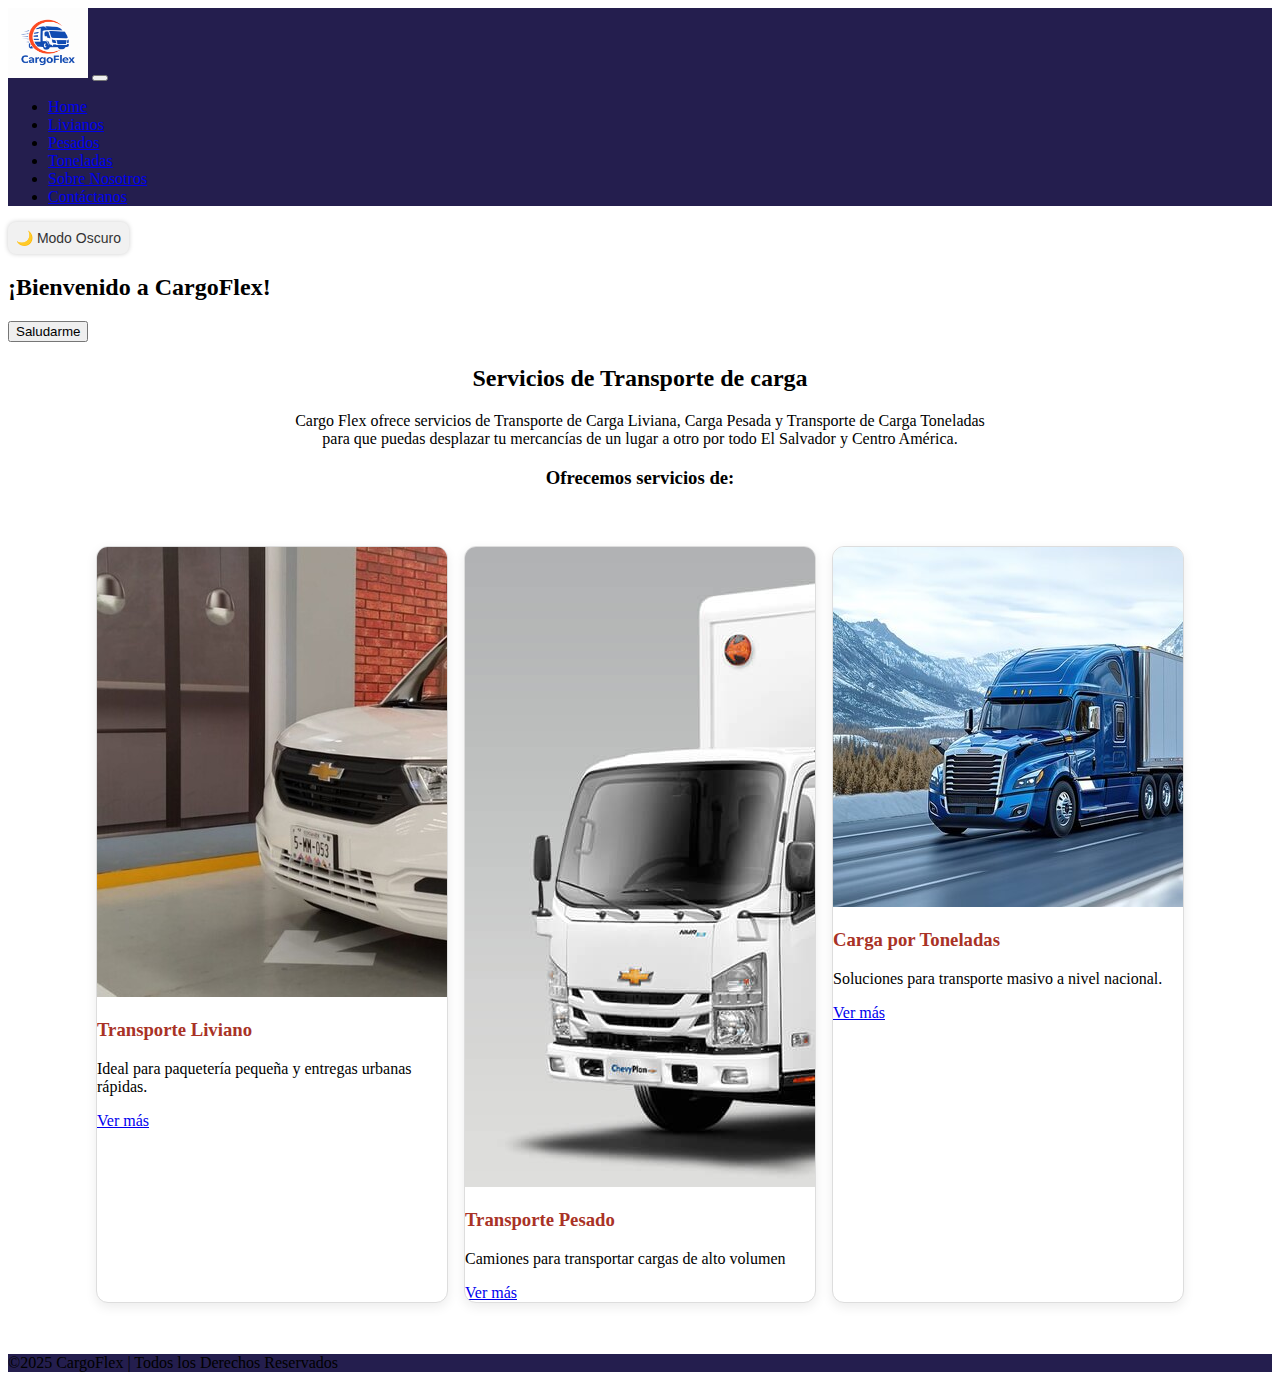
<file: index.html>
<!DOCTYPE html>
<html lang="en">

<head>
    <meta charset="UTF-8">
    <meta name="viewport" content="width=device-width, initial-scale=1.0">
    <link href="https://cdn.jsdelivr.net/npm/bootstrap@5.3.7/dist/css/bootstrap.min.css" rel="stylesheet"
        integrity="sha384-LN+7fdVzj6u52u30Kp6M/trliBMCMKTyK833zpbD+pXdCLuTusPj697FH4R/5mcr" crossorigin="anonymous">
    <link rel="stylesheet" href="./css/index.css">
    <title>Home</title>
</head>

<body>
    <!-- Navbar content -->
    <header>
        <nav class="navbar navbar-expand-lg navbar-dark" style="background-color: rgba(36, 30, 78, 1);">
            <div class="container">
                <img src="./assets/logo.png" alt="CargoFlex Logo" width="80" height="70"></a>
                <button class="navbar-toggler" type="button" data-bs-toggle="collapse"
                    data-bs-target="#navbarNavDropdown" aria-controls="navbarNavDropdown" aria-expanded="false"
                    aria-label="Toggle navigation">
                    <span class="navbar-toggler-icon"></span>
                </button>
                <div class="collapse navbar-collapse" id="navbarNavDropdown">
                    <ul class="navbar-nav ms-auto">
                        <li class="nav-item">
                            <a class="nav-link" href="#">Home</a>
                        </li>
                        <li class="nav-item">
                            <a class="nav-link" href="/views/Transporte Liviano/TransporteLiviano.html">Livianos</a>
                        </li>
                        <li class="nav-item">
                            <a class="nav-link" href="/views/pesado.html">Pesados</a>
                        </li>
                        <li class="nav-item">
                            <a class="nav-link" href="./views/tonelada/tonelada.html">Toneladas</a>
                        </li>
                        <li class="nav-item">
                            <a class="nav-link" href="./views/Contactanos&SobreNosotros/SobreNosotros.html">Sobre
                                Nosotros</a>
                        </li>
                        <li class="nav-item">
                            <a class="nav-link"
                                href="./views/Contactanos&SobreNosotros/Contactanos.html">Contáctanos</a>
                        </li>
                    </ul>
                </div>
            </div>
        </nav>
    </header>

    <!-- Boton para cambiar Tema -->
    <button id="BtnCambiarTema" class="btnTemas">🌙 Modo Oscuro</button>

    <!-- Seccion de saludo-->
    <div class="text-center my-4">
        <h2 id="saludar">¡Bienvenido a CargoFlex!</h2>
        <button id="btnSaludar" class="btn btn-success">Saludarme</button>
    </div>

    <!-- SInformacion de servicios -->
    <section class="servicios">
        <h2>Servicios de Transporte de carga</h2>
        <p>Cargo Flex ofrece servicios de Transporte de Carga Liviana, Carga Pesada y Transporte de Carga Toneladas <br>
            para que puedas desplazar tu mercancías de un lugar a otro por todo El Salvador y Centro América.
        </p>
        <h3 id="servicios">Ofrecemos servicios de: </h3>
    </section>

    <!-- Contenedor de Cards -->
    <section class="container-card">
        <!-- Cards -->
        <div class="card">
            <img src="./assets/transporteliviano.jpg" alt="Transporte Liviano">
            <div class="card-body">
                <h3>Transporte Liviano</h3>
                <p>Ideal para paquetería pequeña y entregas urbanas rápidas.</p>
                <a href="./views/Transporte Liviano/TransporteLiviano.html" class="btn btn-info">Ver más</a>
            </div>
        </div>
        <div class="card">
            <img src="./assets/transportepesado.jpg" alt="Transporte Pesado">
            <div class="card-body">
                <h3>Transporte Pesado</h3>
                <p>Camiones para transportar cargas de alto volumen</p>
                <a href="./views/Transporte Pesado/pesado.html" class="btn btn-info">Ver más</a>
            </div>
        </div>
        <div class="card">
            <img src="./assets/transporteToneladas.jpg" alt="Transporte Tonelada">
            <div class="card-body">
                <h3>Carga por Toneladas</h3>
                <p>Soluciones para transporte masivo a nivel nacional.</p>
                <a href="./views/tonelada/tonelada.html" class="btn btn-info">Ver más <i
                        class="fas fa-arrow-right"></i></a>
            </div>
        </div>
    </section>

    <!-- Seccion Footer -->
    <footer class="text-center py-4 text-light" style="background-color: #241e4e;">
        <p class="mb-1">&copy;2025 CargoFlex | Todos los Derechos Reservados</p>
        <div class="mb-2">
        </div>
    </footer>

    <!-- Script index.js-->
    <script src="index.js"></script>
    <!-- Script Navbar -->
    <script src="https://cdn.jsdelivr.net/npm/bootstrap@5.3.7/dist/js/bootstrap.bundle.min.js"
        integrity="sha384-ndDqU0Gzau9qJ1lfW4pNLlhNTkCfHzAVBReH9diLvGRem5+R9g2FzA8ZGN954O5Q" crossorigin="anonymous">
        </script>
</body>

</html>
</file>
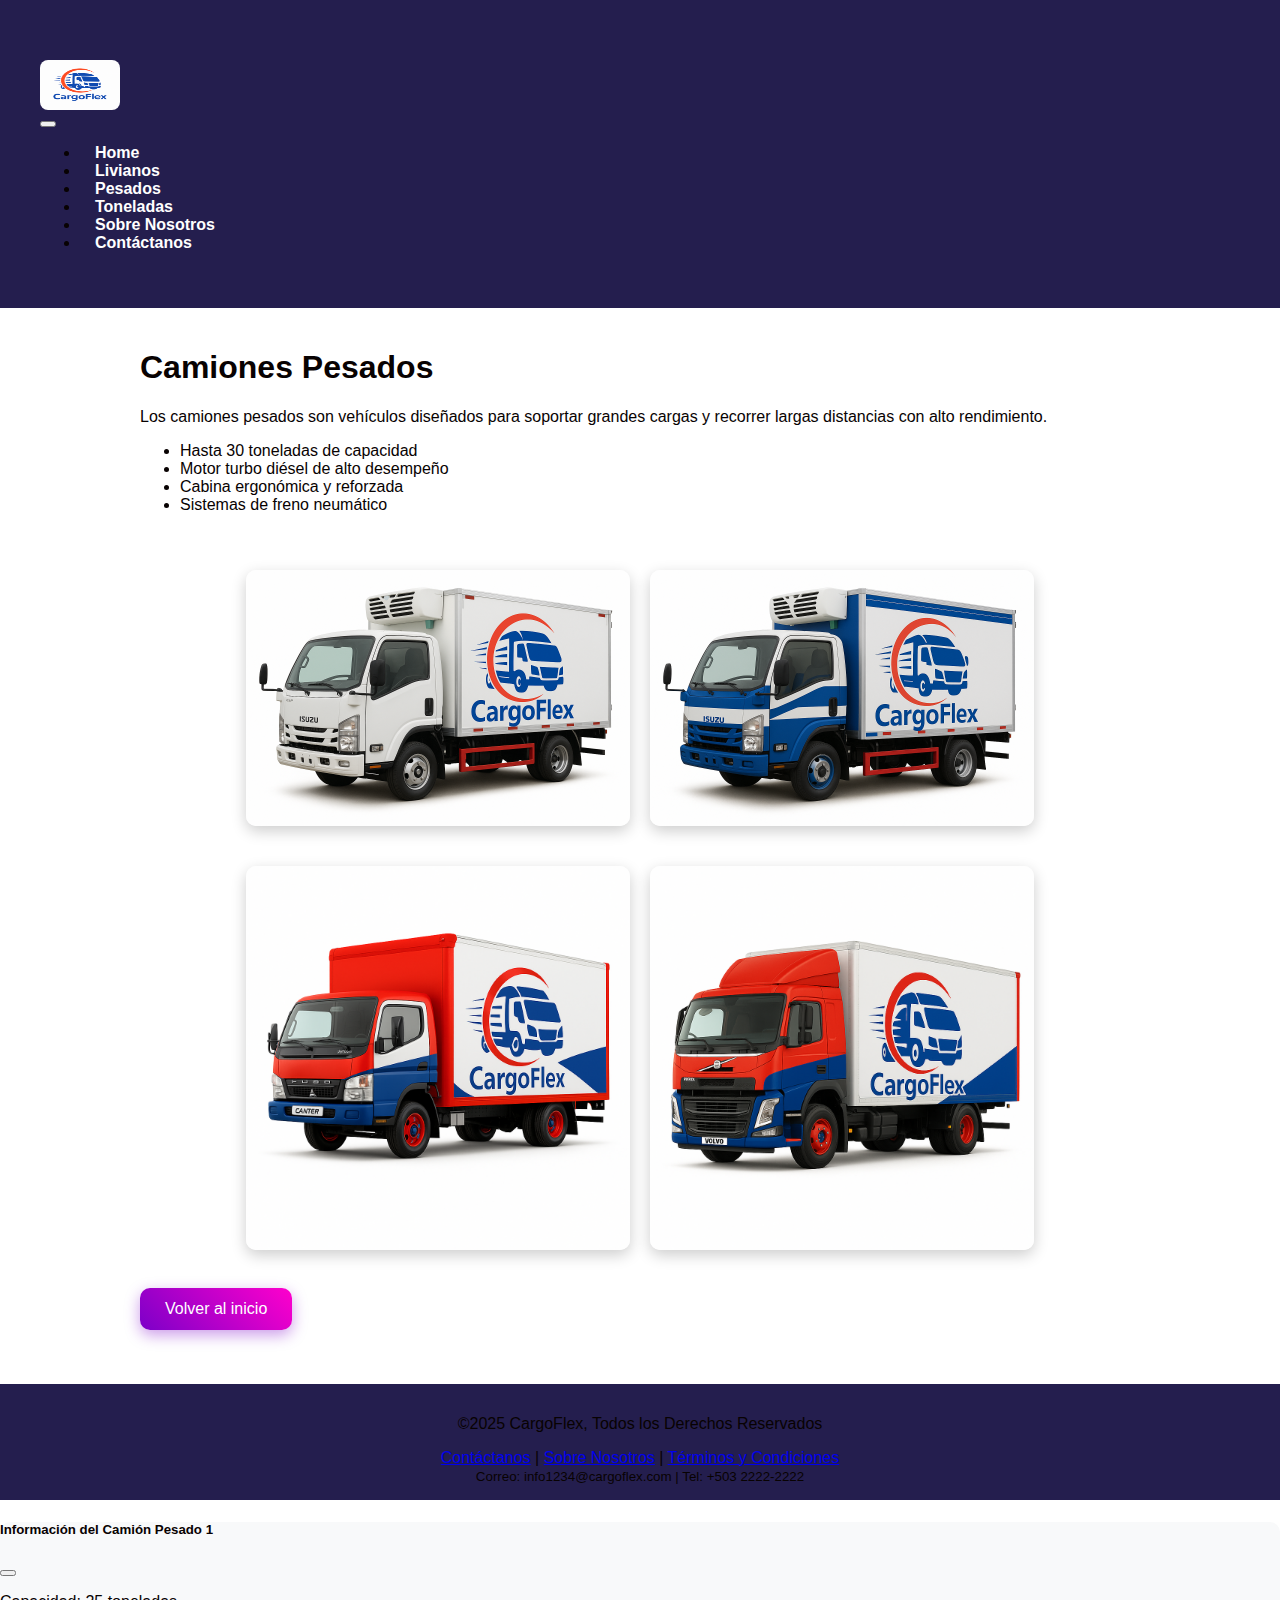
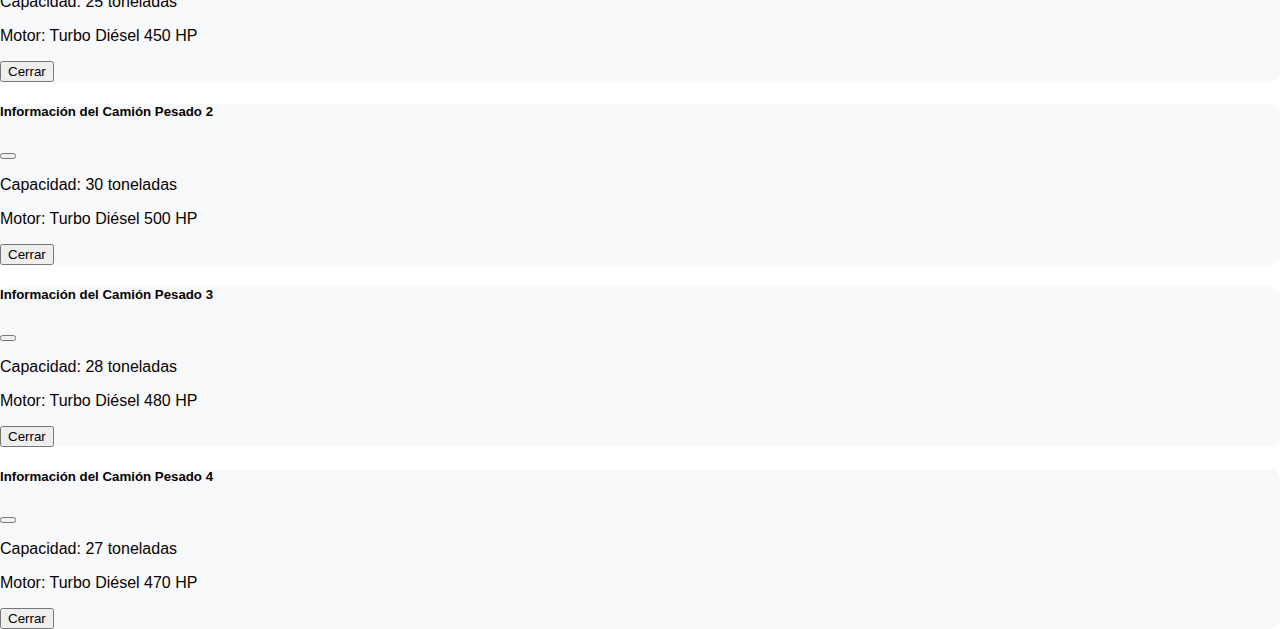
<file: views/pesado.html>
<!DOCTYPE html>
<html lang="es">

<head>
    <meta name="viewport" content="width=device-width, initial-scale=1.0">
    <link href="https://cdn.jsdelivr.net/npm/bootstrap@5.3.7/dist/css/bootstrap.min.css" rel="stylesheet"
        integrity="sha384-LN+7fdVzj6u52u30Kp6M/trliBMCMKTyK833zpbD+pXdCLuTusPj697FH4R/5mcr" crossorigin="anonymous">
    <title>Camiones Pesados</title>
    <style>
        body {
            font-family: 'Segoe UI', sans-serif;
            background-color: #ffffff;
            color: rgb(8, 2, 2);
            margin: 0;
            padding: 0;
        }

        header {
            background-color: #241e4e;
            padding: 40px;
            text-align: left;
        }

        header img {
            height: 50px;
            text-align: center;
        }

        nav a {
            color: #ffffff;
            margin: 0 15px;
            text-decoration: none;
            font-weight: bold;
        }

        main {
            padding: 20px;
            max-width: 1000px;
            margin: auto;
        }

        img {
            max-width: 100%;
            height: auto;
            display: block;
            border-radius: 8px;
            margin-top: 20px;
            cursor: pointer;
        }

        footer {
            text-align: center;
            padding: 15px;
            background-color: #45007a;
            margin-top: 30px;
        }

        .boton {
            display: inline-block;
            padding: 12px 25px;
            background: linear-gradient(45deg, #7c00c8, #ff00cc);
            color: white;
            text-decoration: none;
            border: none;
            border-radius: 10px;
            position: relative;
            overflow: hidden;
            transition: all 0.4s ease;
            box-shadow: 0 5px 15px rgba(124, 0, 200, 0.4);
        }

        .boton:hover {
            transform: scale(1.15) rotate(5deg);
            box-shadow: 0 8px 20px rgba(255, 0, 204, 0.6);
            background: linear-gradient(45deg, #ff00cc, #7c00c8);
        }

        .boton::before {
            content: '';
            position: absolute;
            top: 50%;
            left: 50%;
            width: 0;
            height: 0;
            background: rgba(255, 255, 255, 0.2);
            border-radius: 50%;
            transform: translate(-50%, -50%);
            transition: width 0.6s ease, height 0.6s ease;
        }

        .boton:hover::before {
            width: 300px;
            height: 300px;
        }

        .contenedor-camiones {
            display: flex;
            gap: 20px;
            justify-content: center;
            flex-wrap: wrap;
            padding: 20px;
        }

        .contenedor-camiones img {
            max-width: 40%;
            border-radius: 10px;
            position: relative;
            overflow: hidden;
            transition: all 0.4s ease;
            box-shadow: 0 5px 15px rgba(0, 0, 0, 0.2);
        }

        .contenedor-camiones img:hover {
            transform: scale(1.15) rotate(5deg);
            box-shadow: 0 8px 20px rgba(3, 36, 255, 0.6);
        }

        .contenedor-camiones img::before {
            content: '';
            position: absolute;
            top: 50%;
            left: 50%;
            width: 0;
            height: 0;
            background: rgba(255, 255, 255, 0.2);
            border-radius: 50%;
            transform: translate(-50%, -50%);
            transition: width 0.6s ease, height 0.6s ease;
        }

        .contenedor-camiones img:hover::before {
            width: 300px;
            /* Corregido de 30px a 300px para un efecto más visible */
            height: 300px;
        }

        .modal-content {
            background-color: #f8f9fa;
            border-radius: 10px;
        }
    </style>
</head>

<body>
    <header>
        <nav class="navbar navbar-expand-lg navbar-dark" style="background-color: rgba(36, 30, 78, 1);">
            <div class="container">
                <img src="/assets/logo.png" alt="CargoFlex Logo" width="80" height="70">
                <button class="navbar-toggler" type="button" data-bs-toggle="collapse"
                    data-bs-target="#navbarNavDropdown" aria-controls="navbarNavDropdown" aria-expanded="false"
                    aria-label="Toggle navigation">
                    <span class="navbar-toggler-icon"></span>
                </button>
                <div class="collapse navbar-collapse" id="navbarNavDropdown">
                    <ul class="navbar-nav ms-auto">
                        <li class="nav-item">
                            <a class="nav-link" href="/index.html">Home</a>
                        </li>
                        <li class="nav-item">
                            <a class="nav-link" href="#">Livianos</a>
                        </li>
                        <li class="nav-item">
                            <a class="nav-link" href="#">Pesados</a>
                        </li>
                        <li class="nav-item">
                            <a class="nav-link" href="#">Toneladas</a>
                        </li>
                        <li class="nav-item">
                            <a class="nav-link" href="#">Sobre Nosotros</a>
                        </li>
                        <li class="nav-item">
                            <a class="nav-link" href="#">Contáctanos</a>
                        </li>
                    </ul>
                </div>
            </div>
        </nav>
    </header>

    <main>
        <h1 class="">Camiones Pesados</h1>
        <p>
            Los camiones pesados son vehículos diseñados para soportar grandes cargas y recorrer largas distancias con
            alto rendimiento.
        </p>
        <ul>
            <li>Hasta 30 toneladas de capacidad</li>
            <li>Motor turbo diésel de alto desempeño</li>
            <li>Cabina ergonómica y reforzada</li>
            <li>Sistemas de freno neumático</li>
        </ul>

        <div class="contenedor-camiones">
            <img src="/assets/pesado1.png" alt="Camión pesado 1" data-bs-toggle="modal" data-bs-target="#modalCamion1">
            <img src="/assets/pesado2.png" alt="Camión pesado 2" data-bs-toggle="modal" data-bs-target="#modalCamion2">
            <img src="/assets/pesado3.png" alt="Camión pesado 3" data-bs-toggle="modal" data-bs-target="#modalCamion3">
            <img src="/assets/pesado4.png" alt="Camión pesado 4" data-bs-toggle="modal" data-bs-target="#modalCamion4">
        </div>

        <br />
        <a href="/index.html" class="boton">Volver al inicio</a>
    </main>

    <footer class="text-center py-4 text-light" style="background-color: #241e4e;">
        <p class="mb-1">©2025 CargoFlex, Todos los Derechos Reservados</p>
        <div class="mb-2">
            <a href="#" class="text-light text-decoration-none me-3">Contáctanos</a> |
            <a href="#" class="text-light text-decoration-none me-3">Sobre Nosotros</a> |
            <a href="#" class="text-light text-decoration-none">Términos y Condiciones</a>
        </div>
        <div>
            <small>Correo: info1234@cargoflex.com | Tel: +503 2222-2222</small>
        </div>
    </footer>

    <!-- Modal para Camión 1 -->
    <div class="modal fade" id="modalCamion1" tabindex="-1" aria-labelledby="modalCamion1Label" aria-hidden="true">
        <div class="modal-dialog modal-dialog-centered">
            <div class="modal-content">
                <div class="modal-header">
                    <h5 class="modal-title" id="modalCamion1Label">Información del Camión Pesado 1</h5>
                    <button type="button" class="btn-close" data-bs-dismiss="modal" aria-label="Close"></button>
                </div>
                <div class="modal-body">
                    <p>Capacidad: 25 toneladas</p>
                    <p>Motor: Turbo Diésel 450 HP</p>
                </div>
                <div class="modal-footer">
                    <button type="button" class="btn btn-secondary" data-bs-dismiss="modal">Cerrar</button>
                </div>
            </div>
        </div>
    </div>

    <!-- Modal para Camión 2 -->
    <div class="modal fade" id="modalCamion2" tabindex="-1" aria-labelledby="modalCamion2Label" aria-hidden="true">
        <div class="modal-dialog modal-dialog-centered">
            <div class="modal-content">
                <div class="modal-header">
                    <h5 class="modal-title" id="modalCamion2Label">Información del Camión Pesado 2</h5>
                    <button type="button" class="btn-close" data-bs-dismiss="modal" aria-label="Close"></button>
                </div>
                <div class="modal-body">
                    <p>Capacidad: 30 toneladas</p>
                    <p>Motor: Turbo Diésel 500 HP</p>
                </div>
                <div class="modal-footer">
                    <button type="button" class="btn btn-secondary" data-bs-dismiss="modal">Cerrar</button>
                </div>
            </div>
        </div>
    </div>

    <!-- Modal para Camión 3 -->
    <div class="modal fade" id="modalCamion3" tabindex="-1" aria-labelledby="modalCamion3Label" aria-hidden="true">
        <div class="modal-dialog modal-dialog-centered">
            <div class="modal-content">
                <div class="modal-header">
                    <h5 class="modal-title" id="modalCamion3Label">Información del Camión Pesado 3</h5>
                    <button type="button" class="btn-close" data-bs-dismiss="modal" aria-label="Close"></button>
                </div>
                <div class="modal-body">
                    <p>Capacidad: 28 toneladas</p>
                    <p>Motor: Turbo Diésel 480 HP</p>
                </div>
                <div class="modal-footer">
                    <button type="button" class="btn btn-secondary" data-bs-dismiss="modal">Cerrar</button>
                </div>
            </div>
        </div>
    </div>

    <!-- Modal para Camión 4 -->
    <div class="modal fade" id="modalCamion4" tabindex="-1" aria-labelledby="modalCamion4Label" aria-hidden="true">
        <div class="modal-dialog modal-dialog-centered">
            <div class="modal-content">
                <div class="modal-header">
                    <h5 class="modal-title" id="modalCamion4Label">Información del Camión Pesado 4</h5>
                    <button type="button" class="btn-close" data-bs-dismiss="modal" aria-label="Close"></button>
                </div>
                <div class="modal-body">
                    <p>Capacidad: 27 toneladas</p>
                    <p>Motor: Turbo Diésel 470 HP</p>
                </div>
                <div class="modal-footer">
                    <button type="button" class="btn btn-secondary" data-bs-dismiss="modal">Cerrar</button>
                </div>
            </div>
        </div>
    </div>

    <script src="https://cdn.jsdelivr.net/npm/bootstrap@5.3.7/dist/js/bootstrap.bundle.min.js"
        integrity="sha384-YvpcrYf0tY3lHB60NNkmXc5s9fDVZLESaAA55NDzOxhy9GkcIdslK1eN7N6jIeHz"
        crossorigin="anonymous"></script>
</body>

</html>
</file>
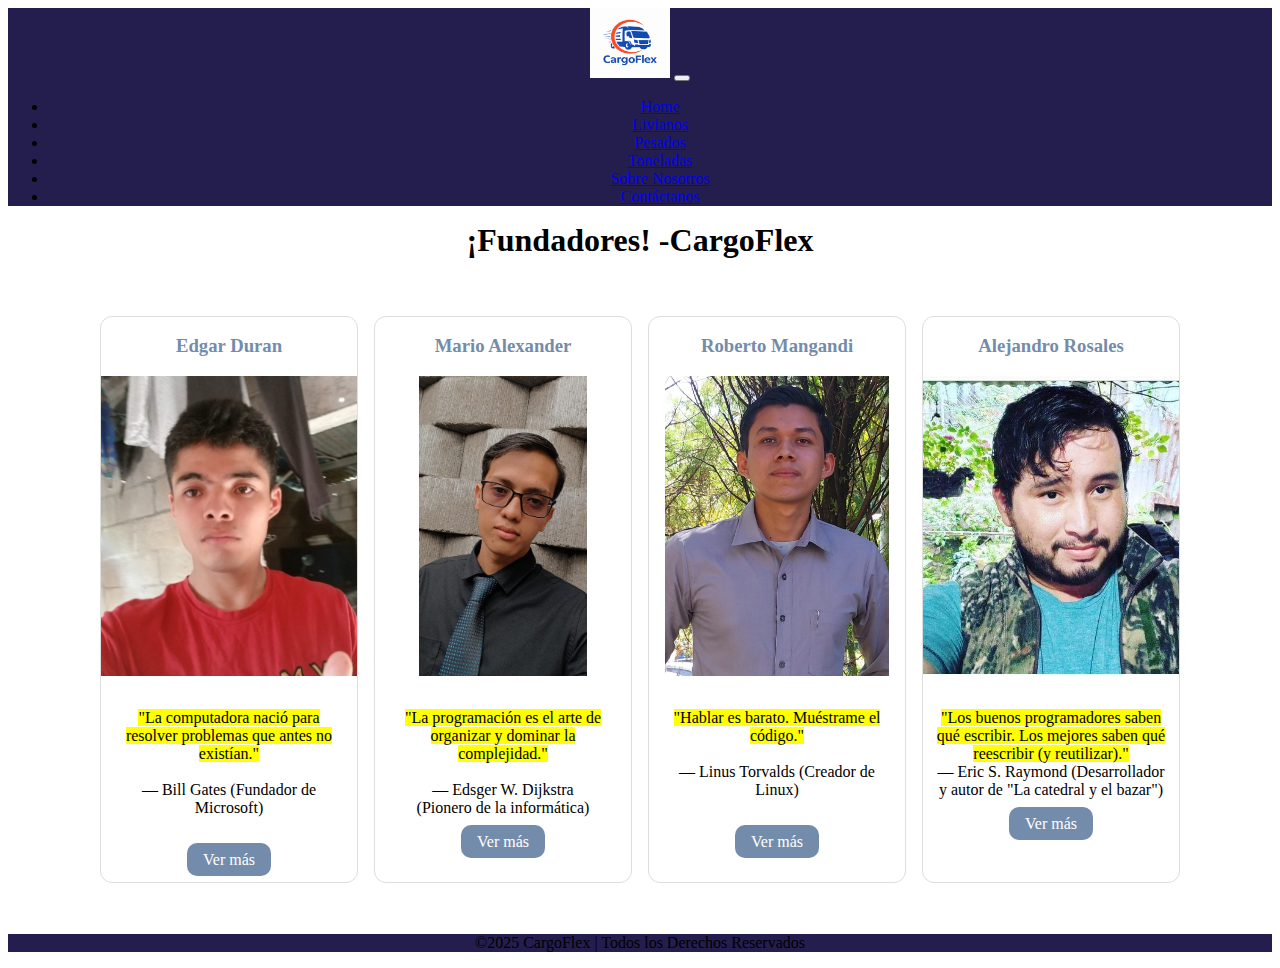
<file: views/Contactanos&SobreNosotros/SobreNosotros.html>
<!DOCTYPE html>
<html lang="en">
<head>
    <meta charset="UTF-8">
    <meta name="viewport" content="width=device-width, initial-scale=1.0">
    <link href="https://cdn.jsdelivr.net/npm/bootstrap@5.3.7/dist/css/bootstrap.min.css" rel="stylesheet" integrity="sha384-LN+7fdVzj6u52u30Kp6M/trliBMCMKTyK833zpbD+pXdCLuTusPj697FH4R/5mcr" crossorigin="anonymous">
    <title>Sobre Nosotros</title>
    <link rel="stylesheet" href="./css/sobreNosotros.css">    
</head>
<body>
     <!-- Navbar contenido -->
    <header>
        <nav class="navbar navbar-expand-lg navbar-dark" style="background-color: rgba(36, 30, 78, 1);">
            <div class="container">
                    <img src="../../assets/logo.png" alt="CargoFlex Logo" width="80" height="70"></a>
                <button class="navbar-toggler" type="button" data-bs-toggle="collapse"
                    data-bs-target="#navbarNavDropdown" aria-controls="navbarNavDropdown" aria-expanded="false"
                    aria-label="Toggle navigation">
                    <span class="navbar-toggler-icon"></span>
                </button>
                <div class="collapse navbar-collapse" id="navbarNavDropdown">
                    <ul class="navbar-nav ms-auto">
                        <li class="nav-item">
                            <a class="nav-link" href="../../index.html">Home</a>
                        </li>
                        <li class="nav-item">
                            <a class="nav-link" href="../Transporte Liviano/TransporteLiviano.html">Livianos</a>
                        </li>
                        <li class="nav-item">
                            <a class="nav-link" href="../Transporte Pesado/pesado.html">Pesados</a>
                        </li>
                        <li class="nav-item">
                            <a class="nav-link" href="../tonelada/tonelada.html">Toneladas</a>
                        </li>
                        <li class="nav-item">
                            <a class="nav-link" href="SobreNosotros.html">Sobre Nosotros</a>
                        </li>
                        <li class="nav-item">
                            <a class="nav-link" href="Contactanos.html">Contáctanos</a>
                        </li>
                    </ul>
                </div>
            </div>
        </nav>
    </header>
    <body>   
        <h1>¡Fundadores! -CargoFlex</h1>     
        <!-- Contenedor de Cards -->
        <section class="cards">
            <!-- Cards -->
            <div class="card">                
                <div class="informacion">
                    <h3>Edgar Duran</h3>
                </div>
                <img src="./img/EdgarDuran.jpg" alt="Edgar Duran">
                <div class="frase">
                    <p><mark>"La computadora nació para resolver problemas que antes no existían."</mark> <br><br>— Bill Gates (Fundador de Microsoft)<br><br></p>
                    <a href="https://github.com/IZAI503" target="_blank" >Ver más</a>
                </div>
            </div>
            <div class="card">                
                <div class="informacion">
                    <h3>Mario Alexander</h3>
                </div>
                <img src="./img/MarioAlexander.jpg" alt="Mario Alexander">
                <div class="frase">
                    <p><mark>"La programación es el arte de organizar y dominar la complejidad." </mark> <br><br>— Edsger W. Dijkstra <br>(Pionero de la informática)<br></p>
                    <a href="https://github.com/CanonSh" target="_blank" >Ver más</a>
                </div>
            </div>
            <div class="card">                
                <div class="informacion">
                    <h3>Roberto Mangandi</h3>
                </div>
                <img src="./img/RobertoMangandi.jpg" alt="Roberto Mangandi">
                <div class="frase"><p><mark>"Hablar es barato. Muéstrame el código."</mark><br> <br>— Linus Torvalds (Creador de Linux) <br><br> </p>
                    <a href="https://github.com/Robr44" target="_blank" >Ver más</a>
                </div>
            </div>
            <div class="card">                
                <div class="informacion">
                    <h3>Alejandro Rosales</h3>
                </div>
                <img src="./img/AlejandroRosales.jpg" alt="Alejandro Rosales">
                <div class="frase">
                    <p><mark>"Los buenos programadores saben qué escribir. Los mejores saben qué reescribir (y reutilizar)."<br></mark>— Eric S. Raymond (Desarrollador y autor de "La catedral y el bazar") </p>
                    <a href="https://github.com/" target="_blank" >Ver más</a>
                </div>
            </div>
        </section>
    </body>

    <!-- Pie de pagina OPC 1-->  
    <!-- <footer class="text-center py-4 text-light" style="background-color: #241e4e;">
        <p class="mb-1">©2025 CargoFlex, Todos los Derechos Reservados</p>
        <div class="mb-2">
            <a href="#" class="text-light text-decoration-none me-3">Contáctanos</a> |
            <a href="#" class="text-light text-decoration-none me-3">Sobre Nosotros</a> |
            <a href="#" class="text-light text-decoration-none">Términos y Condiciones</a>
        </div>
        <div>
            <small>Correo: info1234@cargoflex.com | Tel: +503 2222-2222</small>
        </div>
    </footer> -->
     <!-- Pie de pagina OPC 2-->  
    <footer class="text-center py-4 text-light" style="background-color: #241e4e;">
        <p class="mb-1">&copy;2025 CargoFlex | Todos los Derechos Reservados</p>
        <div class="mb-2">
        </div>
    </footer>
    <script src="https://cdn.jsdelivr.net/npm/bootstrap@5.3.7/dist/js/bootstrap.bundle.min.js" integrity="sha384-ndDqU0Gzau9qJ1lfW4pNLlhNTkCfHzAVBReH9diLvGRem5+R9g2FzA8ZGN954O5Q" crossorigin="anonymous">
    </script>
    <script src="./js/sobreNosotros.js"></script>
</body>
</html>
</file>
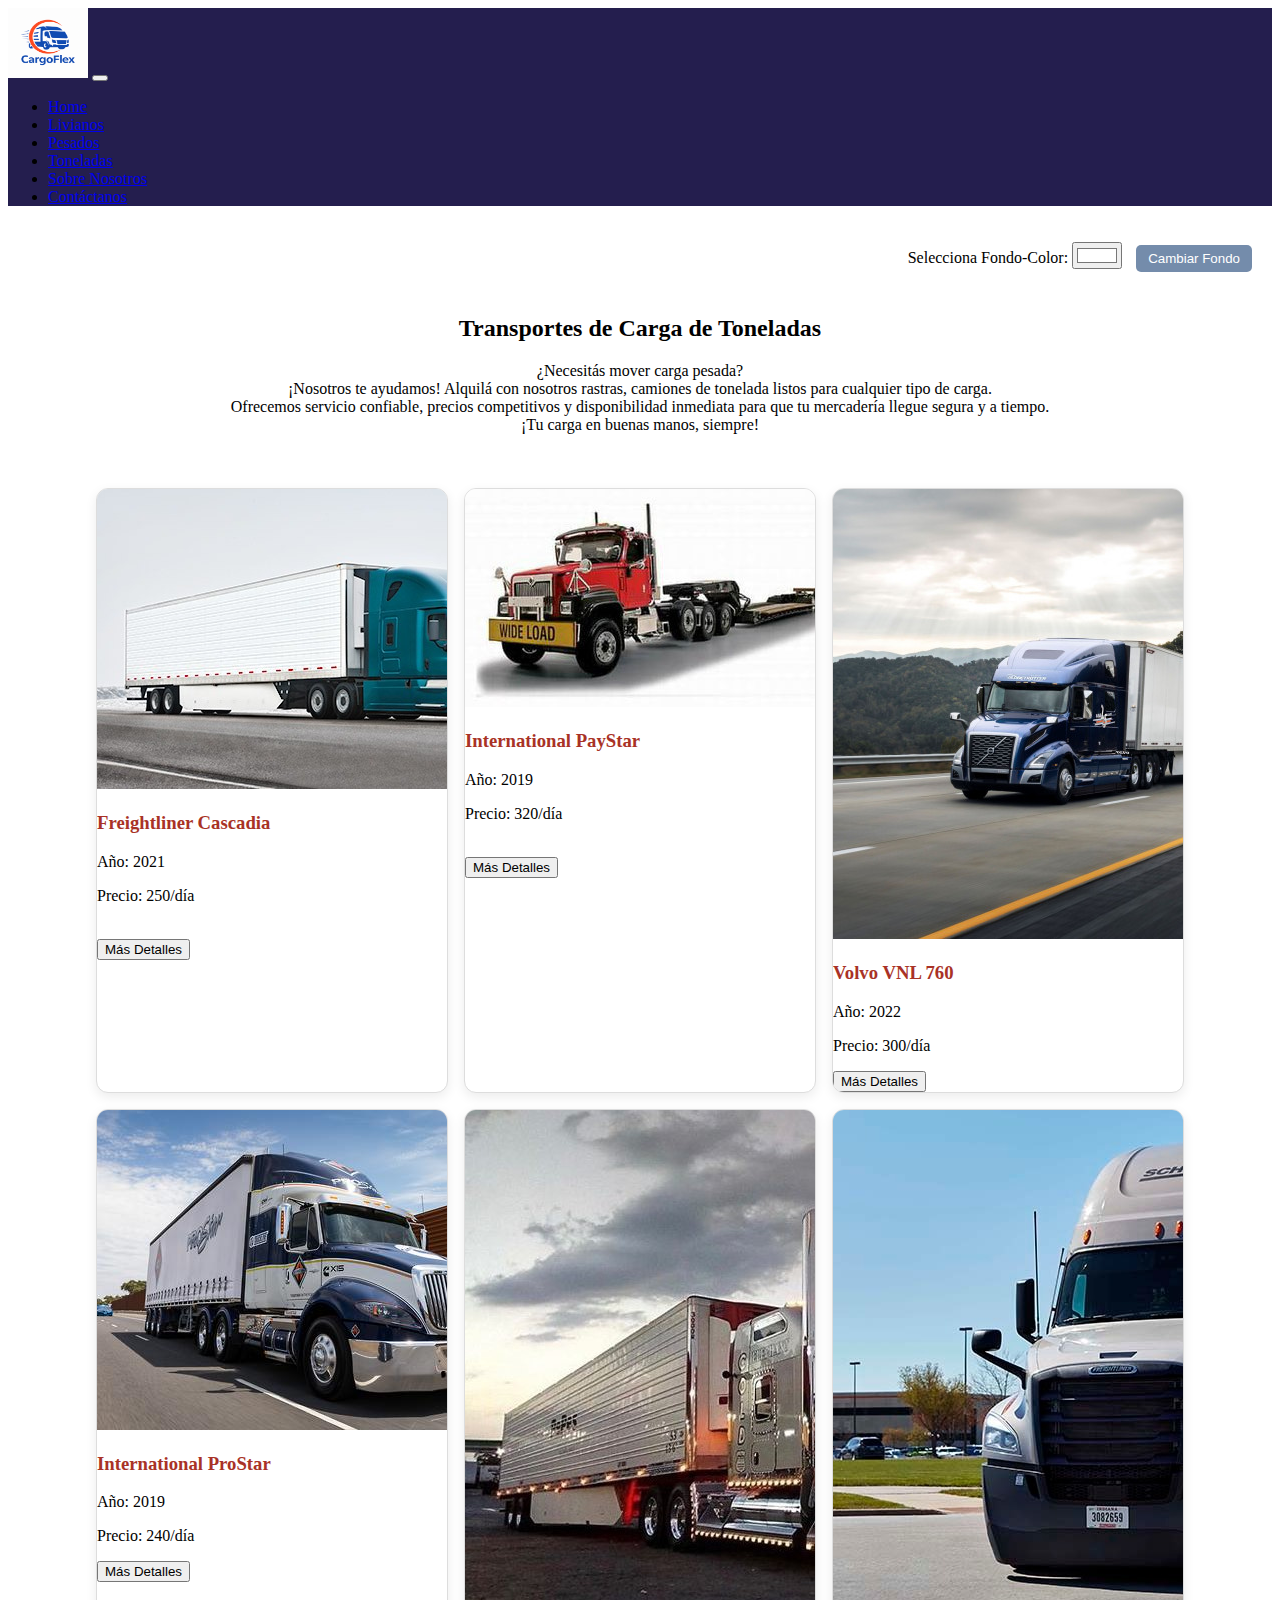
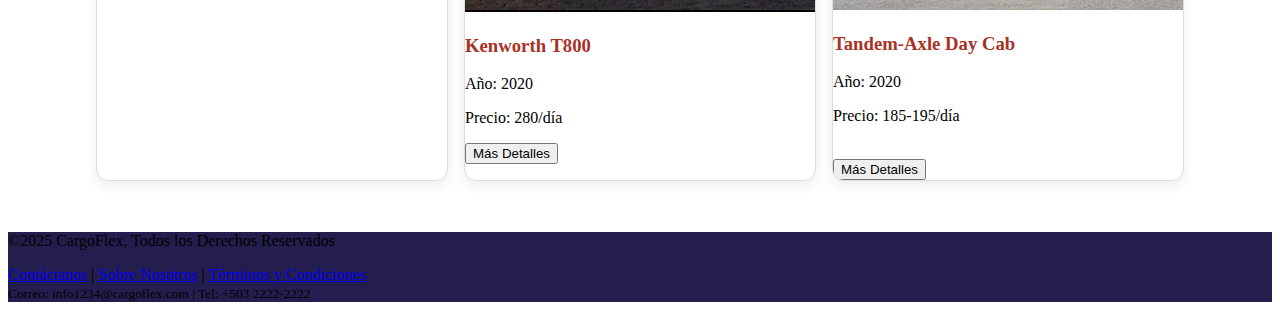
<file: views/tonelada/tonelada.html>
<!DOCTYPE html>
<html lang="en">

<head>
    <meta charset="UTF-8">
    <meta name="viewport" content="width=device-width, initial-scale=1.0">
    <link href="https://cdn.jsdelivr.net/npm/bootstrap@5.3.7/dist/css/bootstrap.min.css" rel="stylesheet"
        integrity="sha384-LN+7fdVzj6u52u30Kp6M/trliBMCMKTyK833zpbD+pXdCLuTusPj697FH4R/5mcr" crossorigin="anonymous">
    <link href="./css/tonelada.css" rel="stylesheet">
    <title>Transporte de Toneladas</title>
</head>

<body>
    <!-- Navbar content -->
    <header>
        <nav class="navbar navbar-expand-lg navbar-dark" style="background-color: rgba(36, 30, 78, 1);">
            <div class="container">
                <img src="../../assets/logo.png" alt="CargoFlex Logo" width="80" height="70"></a>
                <button class="navbar-toggler" type="button" data-bs-toggle="collapse"
                    data-bs-target="#navbarNavDropdown" aria-controls="navbarNavDropdown" aria-expanded="false"
                    aria-label="Toggle navigation">
                    <span class="navbar-toggler-icon"></span>
                </button>
                <div class="collapse navbar-collapse" id="navbarNavDropdown">
                    <ul class="navbar-nav ms-auto">
                        <li class="nav-item">
                            <a class="nav-link" href="#">Home</a>
                        </li>
                        <li class="nav-item">
                            <a class="nav-link" href="#">Livianos</a>
                        </li>
                        <li class="nav-item">
                            <a class="nav-link" href="#">Pesados</a>
                        </li>
                        <li class="nav-item">
                            <a class="nav-link" href="#">Toneladas</a>
                        </li>
                        <li class="nav-item">
                            <a class="nav-link" href="#">Sobre Nosotros</a>
                        </li>
                        <li class="nav-item">
                            <a class="nav-link" href="#">Contáctanos</a>
                        </li>
                    </ul>
                </div>
            </div>
        </nav>
    </header>

    <!-- Cambiar color de Fondo-->
    <container class="Cambiarcolor">
    <div style="margin: 20px;">
        <label>Selecciona Fondo-Color: </label>
        <input type="color" id="colorselect" value="#ffffff">
        <button id="btnCambiaFondo">Cambiar Fondo</button>
    </div>
    </container>

    <!-- Informacion de Transportes -->
    <section class="transportes">
        <h2>Transportes de Carga de Toneladas </h2>
        <p>¿Necesitás mover carga pesada? <br>
            ¡Nosotros te ayudamos! Alquilá con nosotros rastras, camiones de tonelada listos para cualquier tipo de
            carga.<br>
            Ofrecemos servicio confiable, precios competitivos y disponibilidad inmediata para que tu mercadería llegue
            segura y a tiempo. <br>
            ¡Tu carga en buenas manos, siempre!
        </p>
    </section>

    <!-- Contenedor para Cards -->
    <section class="container-card">
        <!-- Cards -->
        <div class="card">
            <img src="./assets/cascadiaevolution.jpeg" alt="Cascadia Evolution">
            <div class="card-body">
                <h3>Freightliner Cascadia</h3>
                <p>Año: 2021</p>
                <p>Precio: 250/día</p><br>
                <button class="btnDetalles btn btn-info">Más Detalles</button>
                <div class="detalle">
                    <p>Tractor potente para larga distancia, motor Detroit DD15 con transmisión automatizada, acoplado a
                        un trailer tipo dry van de 53 ft para carga seca. Ideal para entregas nacionales. Fiabilidad y
                        eficiencia.
                    </p>
                </div>
            </div>
        </div>
        <div class="card">
            <img src="./assets/paystar.jpeg" alt="PayStar"><br>
            <div class="card-body">
                <h3>International PayStar</h3>
                <p>Año: 2019</p>
                <p>Precio: 320/día</p><br>
                <button class="btnDetalles btn btn-info">Más Detalles</button>
                <div class="detalle">
                    <p>Tractor para servicios extremos (construcción, minería), acoplado a tráiler lowboy para
                        transporte de maquinaria muy pesada. Configuración 6X4 o 8X6, excelente capacidad y potencia.
                    </p>
                </div>
            </div>
        </div>
        <div class="card">
            <img src="./assets/volvo.jpeg" alt="Volvo">
            <div class="card-body">
                <h3>Volvo VNL 760</h3>
                <p>Año: 2022</p>
                <p>Precio: 300/día</p>
                <button class="btnDetalles btn btn-info">Más Detalles</button>
                <div class="detalle">
                    <p>Confort premium con cabina dormitorio moderna, unido a tráiler refrigerado (reefer) de 53 ft.
                        Ideal para transporte de alimentos perecederos o productos sensibles a temperatura.
                    </p>
                </div>
            </div>
        </div>
        <div class="card">
            <img src="./assets/prostar.jpeg" alt="ProStar">
            <div class="card-body">
                <h3>International ProStar </h3>
                <p>Año: 2019</p>
                <p>Precio: 240/día</p>
                <button class="btnDetalles btn btn-info">Más Detalles</button>
                <div class="detalle">
                    <p>Camión aerodinámico con motor Cummins ISX15, acoplado a tráiler curtainsider (cortina lateral) de
                        fácil carga. Perfecto para paletizado o carga voluminosa. Buena eficiencia y manejo.
                    </p>
                </div>
            </div>
        </div>
        <div class="card">
            <img src="./assets/t800.jpeg" alt="Kenworth T800">
            <div class="card-body">
                <h3>Kenworth T800 </h3>
                <p>Año: 2020</p>
                <p>Precio: 280/día</p>
                <button class="btnDetalles btn btn-info">Más Detalles</button>
                <div class="detalle">
                    <p>Tractor robusto de uso vocacional acoplado a tráiler plataforma abierta (flatbed) reforzado.
                        Perfecto para maquinaria pesada, contenedores u objetos industriales de gran tamaño. Alta
                        tracción y durabilidad.
                    </p>
                </div>
            </div>
        </div>
        <div class="card">
            <img src="./assets/tandem.jpeg" alt="Tandem">
            <div class="card-body">
                <h3>Tandem‑Axle Day Cab</h3>
                <p>Año: 2020</p>
                <p>Precio: 185-195/día</p><br>
                <button class="btnDetalles btn btn-info">Más Detalles</button>
                <div class="detalle">
                    <p>Tractor de dos ejes tipo Day Cab (sin dormitorio), eficiente y económico para transporte
                        regional. Se puede acoplar con trailer flatbed o refrigerado. Buena opción de corto a mediano
                        alcance.
                    </p>
                </div>
            </div>
        </div>
    </section>

    <!-- Seccion Footer -->
    <footer class="text-center py-4 text-light" style="background-color: #241e4e;">
        <p class="mb-1">©2025 CargoFlex, Todos los Derechos Reservados</p>

        <div class="mb-2">
            <a href="#" class="text-light text-decoration-none">Contáctanos</a> |
            <a href="#" class="text-light text-decoration-none"> Sobre Nosotros</a> |
            <a href="#" class="text-light text-decoration-none"> Términos y Condiciones</a>
        </div>
        <div>
            <small>Correo: info1234@cargoflex.com | Tel: +503 2222-2222</small>
        </div>
    </footer>

    <!--- JavaScript tonelada.js-->
    <script src="js/tonelada.js"></script>

    <!-- Script Navbar -->
    <script src="https://cdn.jsdelivr.net/npm/bootstrap@5.3.7/dist/js/bootstrap.bundle.min.js"
        integrity="sha384-ndDqU0Gzau9qJ1lfW4pNLlhNTkCfHzAVBReH9diLvGRem5+R9g2FzA8ZGN954O5Q" crossorigin="anonymous">
        </script>
</body>

</html>
</file>
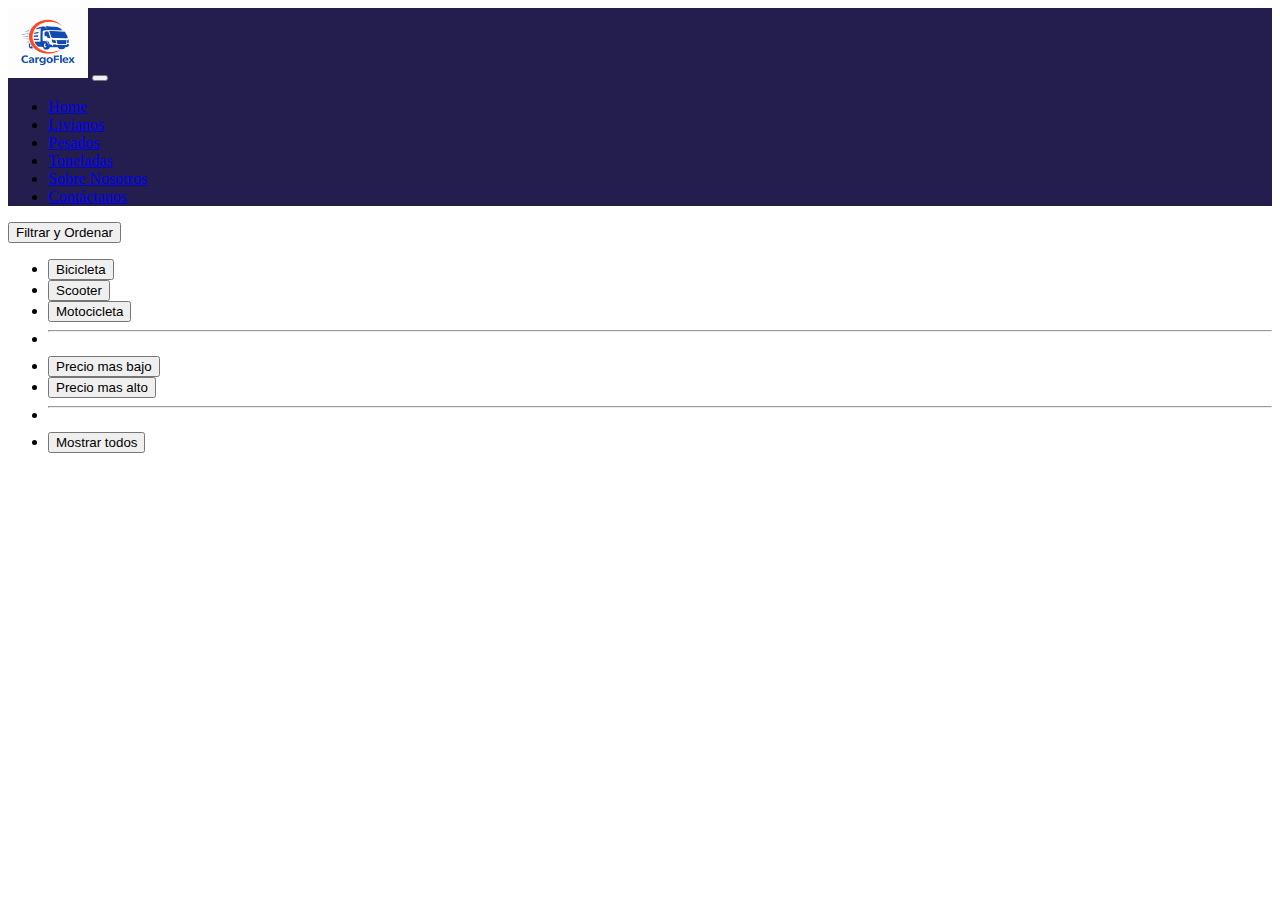
<file: views/Transporte Liviano/TransporteLiviano.html>
<!DOCTYPE html>
<html lang="en">
<head>
    <meta charset="UTF-8">
    <meta name="viewport" content="width=device-width, initial-scale=1.0">
     <link href="https://cdn.jsdelivr.net/npm/bootstrap@5.3.7/dist/css/bootstrap.min.css" rel="stylesheet"
        integrity="sha384-LN+7fdVzj6u52u30Kp6M/trliBMCMKTyK833zpbD+pXdCLuTusPj697FH4R/5mcr" crossorigin="anonymous">
    <title>Transporte Liviano</title>
</head>
<body>
     <!-- Navbar content -->
    <header>
        <nav class="navbar navbar-expand-lg navbar-dark" style="background-color: rgba(36, 30, 78, 1);">
            <div class="container">
                    <img src="../../assets/logo.png" alt="CargoFlex Logo" width="80" height="70"></a>
                <button class="navbar-toggler" type="button" data-bs-toggle="collapse"
                    data-bs-target="#navbarNavDropdown" aria-controls="navbarNavDropdown" aria-expanded="false"
                    aria-label="Toggle navigation">
                    <span class="navbar-toggler-icon"></span>
                </button>
                <div class="collapse navbar-collapse" id="navbarNavDropdown">
                    <ul class="navbar-nav ms-auto">
                         <li class="nav-item">
                            <a class="nav-link" href="#">Home</a>
                        </li>
                        <li class="nav-item">
                            <a class="nav-link" href="#">Livianos</a>
                        </li>
                        <li class="nav-item">
                            <a class="nav-link" href="#">Pesados</a>
                        </li>
                        <li class="nav-item">
                            <a class="nav-link" href="#">Toneladas</a>
                        </li>
                        <li class="nav-item">
                            <a class="nav-link" href="#">Sobre Nosotros</a>
                        </li>
                        <li class="nav-item">
                            <a class="nav-link" href="#">Contáctanos</a>
                        </li>
                    </ul>
                </div>
            </div>
        </nav>
    </header>
    <!--Filtrado de vehiculos que seran Manejados con DOM-->
    <section id="filtros">
        <div class="dropdown">
            <button class="btn btn-secondary dropdown-toggle" type="button" data-bs-toggle="dropdown" aria-expanded="false">Filtrar y Ordenar</button>
            <ul class="dropdown-menu">
                <li><button class="dropdown-item filtro-opcion" data-tipo="bicicleta">Bicicleta</button></li>
                <li><button class="dropdown-item filtro-opcion" data-tipo="scooter">Scooter</button></li>
                <li><button class="dropdown-item filtro-opcion" data-tipo="motocicleta">Motocicleta</button></li>
                <li><hr class="dropdown-divider"></li>
                <li><button class="dropdown-item ordenar-opcion" id="orden-asc">Precio mas bajo</button></li>
                <li><button class="dropdown-item " id="orden-desc">Precio mas alto</button></li>
                <li><hr class="dropdown-divider"></li>
                <li><button class="dropdown-item filtro-opcion" data-tipo="todos">Mostrar todos</button></li>
            </ul>
        </div>
    </section>
    <!--Catalogo Mostrado con DOM-->
    <section id="catalogo">

    </section>

    <!-- Script Navbar -->
    <script src="https://cdn.jsdelivr.net/npm/bootstrap@5.3.7/dist/js/bootstrap.bundle.min.js"
        integrity="sha384-ndDqU0Gzau9qJ1lfW4pNLlhNTkCfHzAVBReH9diLvGRem5+R9g2FzA8ZGN954O5Q"
        crossorigin="anonymous">
    </script>
    <script src="./TransporteLiviano.js"></script>
</body>
</html>
</file>
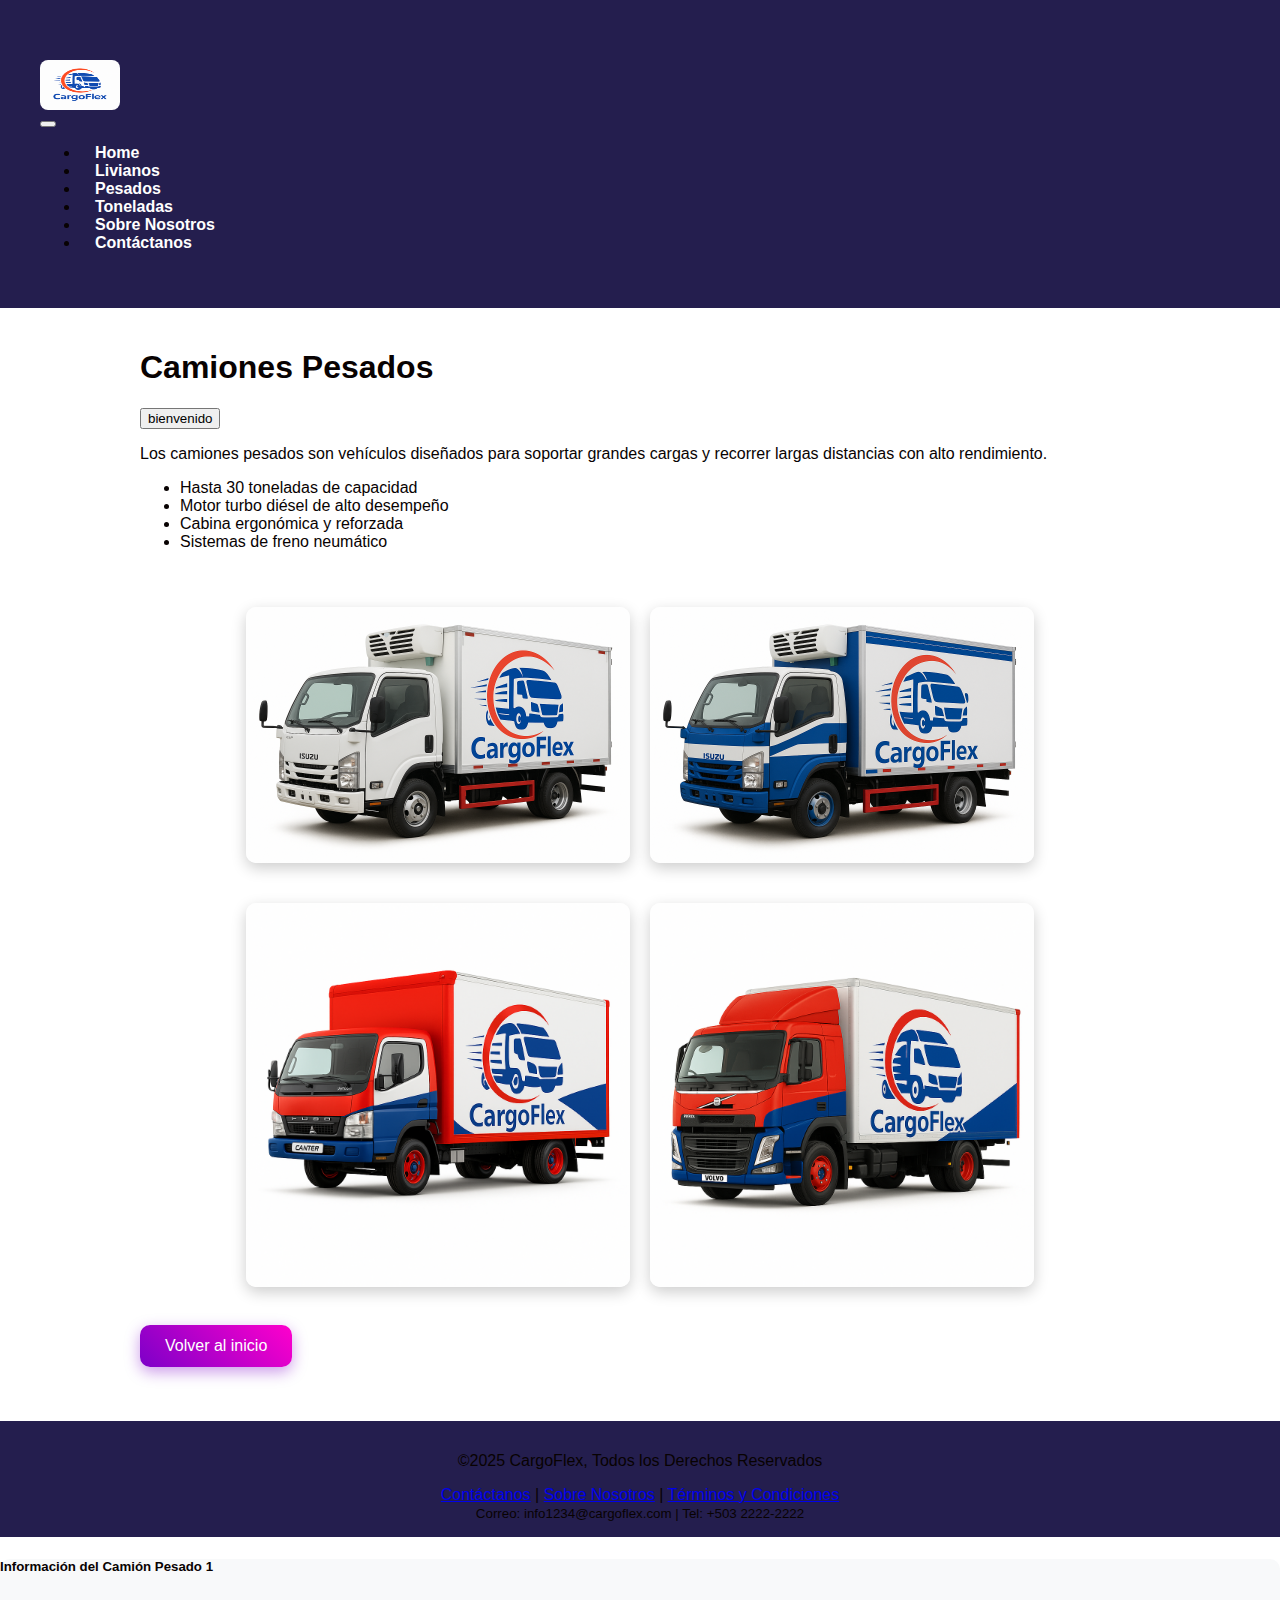
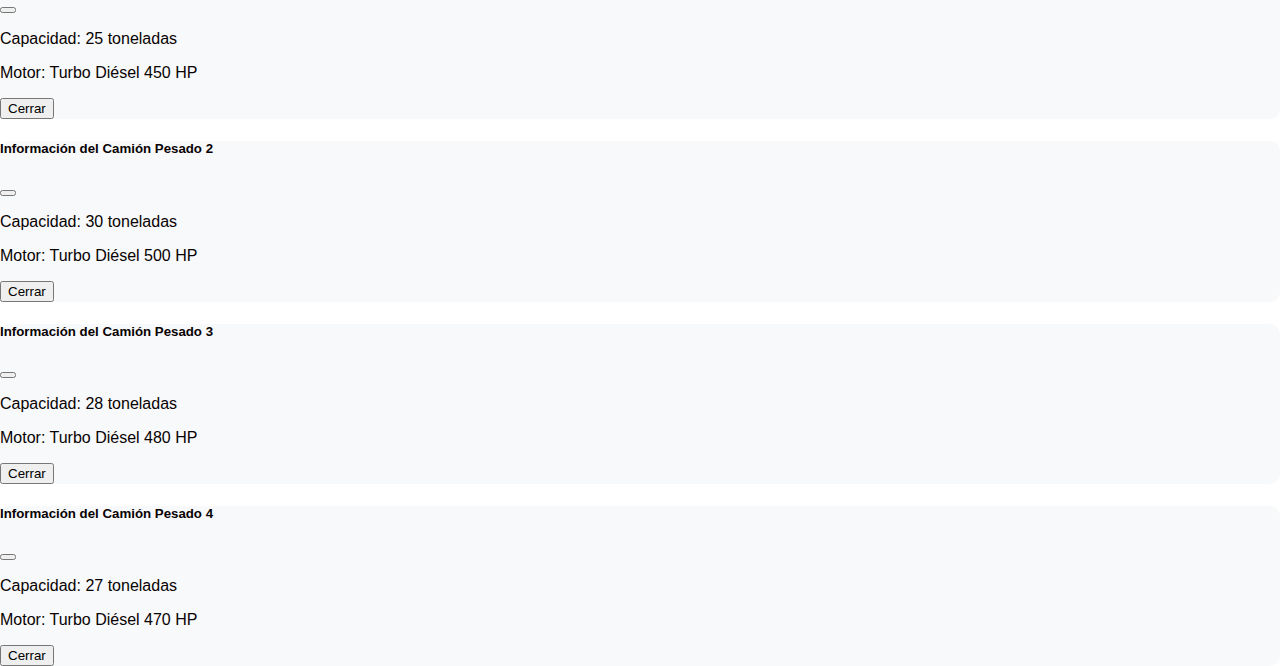
<file: views/Transporte Pesado/pesado.html>
<!DOCTYPE html>
<html lang="es">

<head>
    <meta name="viewport" content="width=device-width, initial-scale=1.0">
    <link href="https://cdn.jsdelivr.net/npm/bootstrap@5.3.7/dist/css/bootstrap.min.css" rel="stylesheet"
        integrity="sha384-LN+7fdVzj6u52u30Kp6M/trliBMCMKTyK833zpbD+pXdCLuTusPj697FH4R/5mcr" crossorigin="anonymous">
    <title>Camiones Pesados</title>
    <style>
        body {
            font-family: 'Segoe UI', sans-serif;
            background-color: #ffffff;
            color: rgb(8, 2, 2);
            margin: 0;
            padding: 0;
        }

        header {
            background-color: #241e4e;
            padding: 40px;
            text-align: left;
        }

        header img {
            height: 50px;
            text-align: center;
        }

        nav a {
            color: #ffffff;
            margin: 0 15px;
            text-decoration: none;
            font-weight: bold;
        }

        main {
            padding: 20px;
            max-width: 1000px;
            margin: auto;
        }

        img {
            max-width: 100%;
            height: auto;
            display: block;
            border-radius: 8px;
            margin-top: 20px;
            cursor: pointer;
        }

        footer {
            text-align: center;
            padding: 15px;
            background-color: #45007a;
            margin-top: 30px;
        }

        .boton {
            display: inline-block;
            padding: 12px 25px;
            background: linear-gradient(45deg, #7c00c8, #ff00cc);
            color: white;
            text-decoration: none;
            border: none;
            border-radius: 10px;
            position: relative;
            overflow: hidden;
            transition: all 0.4s ease;
            box-shadow: 0 5px 15px rgba(124, 0, 200, 0.4);
        }

        .boton:hover {
            transform: scale(1.15) rotate(5deg);
            box-shadow: 0 8px 20px rgba(255, 0, 204, 0.6);
            background: linear-gradient(45deg, #ff00cc, #7c00c8);
        }

        .boton::before {
            content: '';
            position: absolute;
            top: 50%;
            left: 50%;
            width: 0;
            height: 0;
            background: rgba(255, 255, 255, 0.2);
            border-radius: 50%;
            transform: translate(-50%, -50%);
            transition: width 0.6s ease, height 0.6s ease;
        }

        .boton:hover::before {
            width: 300px;
            height: 300px;
        }

        .contenedor-camiones {
            display: flex;
            gap: 20px;
            justify-content: center;
            flex-wrap: wrap;
            padding: 20px;
        }

        .contenedor-camiones img {
            max-width: 40%;
            border-radius: 10px;
            position: relative;
            overflow: hidden;
            transition: all 0.4s ease;
            box-shadow: 0 5px 15px rgba(0, 0, 0, 0.2);
        }

        .contenedor-camiones img:hover {
            transform: scale(1.15) rotate(5deg);
            box-shadow: 0 8px 20px rgba(3, 36, 255, 0.6);
        }

        .contenedor-camiones img::before {
            content: '';
            position: absolute;
            top: 50%;
            left: 50%;
            width: 0;
            height: 0;
            background: rgba(255, 255, 255, 0.2);
            border-radius: 50%;
            transform: translate(-50%, -50%);
            transition: width 0.6s ease, height 0.6s ease;
        }

        .contenedor-camiones img:hover::before {
            width: 300px;
            /* Corregido de 30px a 300px para un efecto más visible */
            height: 300px;
        }

        .modal-content {
            background-color: #f8f9fa;
            border-radius: 10px;
        }

        .confeti {
            position: fixed;
            top: -10px;
            width: 10px;
            height: 10px;
            z-index: 9999;
            border-radius: 50%;
            animation: caer 3s linear forwards;
        }

        @keyframes caer {
            to {
                transform: translateY(100vh) rotate(720deg);
            }
        }
    </style>
</head>

<body>
    <header>
        <nav class="navbar navbar-expand-lg navbar-dark" style="background-color: rgba(36, 30, 78, 1);">
            <div class="container">
                <img src="/assets/logo.png" alt="CargoFlex Logo" width="80" height="70">
                <button class="navbar-toggler" type="button" data-bs-toggle="collapse"
                    data-bs-target="#navbarNavDropdown" aria-controls="navbarNavDropdown" aria-expanded="false"
                    aria-label="Toggle navigation">
                    <span class="navbar-toggler-icon"></span>
                </button>
                <div class="collapse navbar-collapse" id="navbarNavDropdown">
                    <ul class="navbar-nav ms-auto">
                        <li class="nav-item">
                            <a class="nav-link" href="/index.html">Home</a>
                        </li>
                        <li class="nav-item">
                            <a class="nav-link" href="#">Livianos</a>
                        </li>
                        <li class="nav-item">
                            <a class="nav-link" href="#">Pesados</a>
                        </li>
                        <li class="nav-item">
                            <a class="nav-link" href="#">Toneladas</a>
                        </li>
                        <li class="nav-item">
                            <a class="nav-link" href="#">Sobre Nosotros</a>
                        </li>
                        <li class="nav-item">
                            <a class="nav-link" href="#">Contáctanos</a>
                        </li>
                    </ul>
                </div>
            </div>
        </nav>
    </header>

    <main>
        <h1 class="">Camiones Pesados</h1>
        <button id="btnSaludar" class="btn btn-primary">bienvenido</button>

        <p>
            Los camiones pesados son vehículos diseñados para soportar grandes cargas y recorrer largas distancias con
            alto rendimiento.
        </p>
        <ul>
            <li>Hasta 30 toneladas de capacidad</li>
            <li>Motor turbo diésel de alto desempeño</li>
            <li>Cabina ergonómica y reforzada</li>
            <li>Sistemas de freno neumático</li>
        </ul>

        <div class="contenedor-camiones">
            <img src="/assets/pesado1.png" alt="Camión pesado 1" data-bs-toggle="modal" data-bs-target="#modalCamion1">
            <img src="/assets/pesado2.png" alt="Camión pesado 2" data-bs-toggle="modal" data-bs-target="#modalCamion2">
            <img src="/assets/pesado3.png" alt="Camión pesado 3" data-bs-toggle="modal" data-bs-target="#modalCamion3">
            <img src="/assets/pesado4.png" alt="Camión pesado 4" data-bs-toggle="modal" data-bs-target="#modalCamion4">
        </div>

        <br />
        <a href="/index.html" class="boton">Volver al inicio</a>
    </main>

    <footer class="text-center py-4 text-light" style="background-color: #241e4e;">
        <p class="mb-1">©2025 CargoFlex, Todos los Derechos Reservados</p>
        <div class="mb-2">
            <a href="#" class="text-light text-decoration-none me-3">Contáctanos</a> |
            <a href="#" class="text-light text-decoration-none me-3">Sobre Nosotros</a> |
            <a href="#" class="text-light text-decoration-none">Términos y Condiciones</a>
        </div>
        <div>
            <small>Correo: info1234@cargoflex.com | Tel: +503 2222-2222</small>
        </div>
    </footer>

    <!-- Modal para Camión 1 -->
    <div class="modal fade" id="modalCamion1" tabindex="-1" aria-labelledby="modalCamion1Label" aria-hidden="true">
        <div class="modal-dialog modal-dialog-centered">
            <div class="modal-content">
                <div class="modal-header">
                    <h5 class="modal-title" id="modalCamion1Label">Información del Camión Pesado 1</h5>
                    <button type="button" class="btn-close" data-bs-dismiss="modal" aria-label="Close"></button>
                </div>
                <div class="modal-body">
                    <p>Capacidad: 25 toneladas</p>
                    <p>Motor: Turbo Diésel 450 HP</p>
                </div>
                <div class="modal-footer">
                    <button type="button" class="btn btn-secondary" data-bs-dismiss="modal">Cerrar</button>
                </div>
            </div>
        </div>
    </div>

    <!-- Modal para Camión 2 -->
    <div class="modal fade" id="modalCamion2" tabindex="-1" aria-labelledby="modalCamion2Label" aria-hidden="true">
        <div class="modal-dialog modal-dialog-centered">
            <div class="modal-content">
                <div class="modal-header">
                    <h5 class="modal-title" id="modalCamion2Label">Información del Camión Pesado 2</h5>
                    <button type="button" class="btn-close" data-bs-dismiss="modal" aria-label="Close"></button>
                </div>
                <div class="modal-body">
                    <p>Capacidad: 30 toneladas</p>
                    <p>Motor: Turbo Diésel 500 HP</p>
                </div>
                <div class="modal-footer">
                    <button type="button" class="btn btn-secondary" data-bs-dismiss="modal">Cerrar</button>
                </div>
            </div>
        </div>
    </div>

    <!-- Modal para Camión 3 -->
    <div class="modal fade" id="modalCamion3" tabindex="-1" aria-labelledby="modalCamion3Label" aria-hidden="true">
        <div class="modal-dialog modal-dialog-centered">
            <div class="modal-content">
                <div class="modal-header">
                    <h5 class="modal-title" id="modalCamion3Label">Información del Camión Pesado 3</h5>
                    <button type="button" class="btn-close" data-bs-dismiss="modal" aria-label="Close"></button>
                </div>
                <div class="modal-body">
                    <p>Capacidad: 28 toneladas</p>
                    <p>Motor: Turbo Diésel 480 HP</p>
                </div>
                <div class="modal-footer">
                    <button type="button" class="btn btn-secondary" data-bs-dismiss="modal">Cerrar</button>
                </div>
            </div>
        </div>
    </div>

    <!-- Modal para Camión 4 -->
    <div class="modal fade" id="modalCamion4" tabindex="-1" aria-labelledby="modalCamion4Label" aria-hidden="true">
        <div class="modal-dialog modal-dialog-centered">
            <div class="modal-content">
                <div class="modal-header">
                    <h5 class="modal-title" id="modalCamion4Label">Información del Camión Pesado 4</h5>
                    <button type="button" class="btn-close" data-bs-dismiss="modal" aria-label="Close"></button>
                </div>
                <div class="modal-body">
                    <p>Capacidad: 27 toneladas</p>
                    <p>Motor: Turbo Diésel 470 HP</p>
                </div>
                <div class="modal-footer">
                    <button type="button" class="btn btn-secondary" data-bs-dismiss="modal">Cerrar</button>
                </div>
            </div>
        </div>
    </div>

    <script src="/views/Transporte Pesado/js/script.js"></script>

</body>

</html>
</file>
<file: css/index.css>
/*  Modo Claro para body */
body {
  background-color: white;
  color: black;
  transition: all 0.3s ease;
  align-items: end;
}

/* Cambiar a Modo Oscuro */
.dark-mode {
  background-color: #1c1c1c;
  color: white;
}

/* Estilo para el botón cambiar de cambiar Tema */
.btnTemas{
  background-color: #f1f1f1;
  color: #333;
  padding: 0.5rem 0.5rem;
  border: none;
  border-radius: 8px;
  font-size: 14px;
  cursor: pointer;
  box-shadow: 0 0 5px rgba(0,0,0,0.2);
  transition: all 0.3s ease;
}
/*---- Servicios container ----*/
.servicios{
    padding: 0.2rem;
    text-align: center;
}

/*---- Cards container ----*/
.container-card {
  display: flex;
  flex-wrap: wrap;
  justify-content: center;
  gap: 1rem; 
  padding: 2.2rem;
  max-width: 1200px;
  margin: 0 auto;
  box-sizing: border-box;
}

/* ---- Cards ---- */
.container-card .card {
  width: 350px;
  background-color: #fff;
  border: 1px solid #ddd;
  border-radius: 12px;
  overflow: hidden;
  box-shadow: 0 4px 12px rgba(0, 0, 0, 0.08);
  transition: transform 0.2s ease, box-shadow 0.2s ease;
}
.container-card .card:hover{
  transform: translateY(-0.625rem) scale(1.02);
  box-shadow: 0 0.625rem 1.25rem rgba(255, 255, 255, 0.2);
}

.container-card .card .card-body h3{
    font-family: 'Lora';
    color:#a93226
}
</file>
<file: views/Contactanos&SobreNosotros/css/sobreNosotros.css>
body{
  text-align: center;
  background-color: white;
  color: black

}
.dark-mode {
  background-color: black;
  color: white;
}
body h1 {
  margin-top: 0.5%;
}
/*----Section ----*/
.cards{
    padding: 0.2rem;
    text-align: center;
}

/*----Section ----*/
.cards {
  display: flex;
  flex-wrap: wrap;
  justify-content: center;
  gap: 1rem; 
  padding: 2.2rem;
  max-width: 100vw;
  margin: 0 auto;
  box-sizing: border-box;
}

/* ---- Cards ---- */
.cards .card {
  width: 20vw;
  height: auto;
  background-color: #fff;
  border: 1px solid #ddd;
  border-radius: 12px;
  overflow: hidden;
}
.cards .card img{
 height: 300px;
}
.cards img:hover{
  transform: translateY(-0.5rem) scale(1.18);
  transition-duration: 0.5s;
}

.cards .card .informacion h3{
    font-family: 'Lora';
    color:#748CAB
}
.cards .card .frase{
    font-family: 'Lora';
    color:#000000;
    padding: 5%;
}
.cards .card  a{
    color: #ffffff;
    padding: 8px 16px;
    font-family: 'Lora';
    text-decoration: none;
    background-color: #748CAB;
    border-radius: 10px;
}
  .info{   color: #ffffff;
      padding: 0px 10px;
      font-family: 'Lora';
      text-decoration: none;
      background-color: #748CAB;
      border-radius: 10px;
      margin-top: 2%;
      margin-left: 90%;
  }
</file>
<file: views/tonelada/css/tonelada.css>
/*---- Button Cambiar color de Fondo ----*/

.Cambiarcolor {
  display: flex;
  justify-content: flex-end;
  align-items: center;
}

.Cambiarcolor #btnCambiaFondo {
  padding: 6px 12px;
  background-color: #748CAB;
  color: white;
  border: none;
  border-radius: 5px;
  cursor: pointer;
  margin-left: 10px;
}

.Cambiarcolor #btnCambiarFondo:hover {
  background-color: #080101;
}

/*---- seccion transportes  ----*/
.transportes {
  padding: 0.2rem;
  text-align: center;
}

/*---- Cards container ----*/
.container-card {
  display: flex;
  flex-wrap: wrap;
  justify-content: center;
  gap: 1rem;
  padding: 2.2rem;
  max-width: 1200px;
  margin: 0 auto;
  box-sizing: border-box;
}

/* ---- Cards ---- */
.container-card .card {
  width: 350px;
  background-color: #fff;
  border: 1px solid #ddd;
  border-radius: 12px;
  overflow: hidden;
  box-shadow: 0 4px 12px rgba(0, 0, 0, 0.08);
  transition: transform 0.2s ease, box-shadow 0.2s ease;
}

.container-card .card:hover {
  transform: translateY(-0.625rem) scale(1.02);
}

.container-card .card h3 {
  font-family: 'Lora';
  color: #a93226
}

/* ---- Button mostrar Detalles ---- */
.container-card .card .card-body .detalle {
  display: none;
  margin-top: 10px;
  background-color: #f1f1f1;
  padding: 10px;
  border-radius: 8px;
}
</file>
